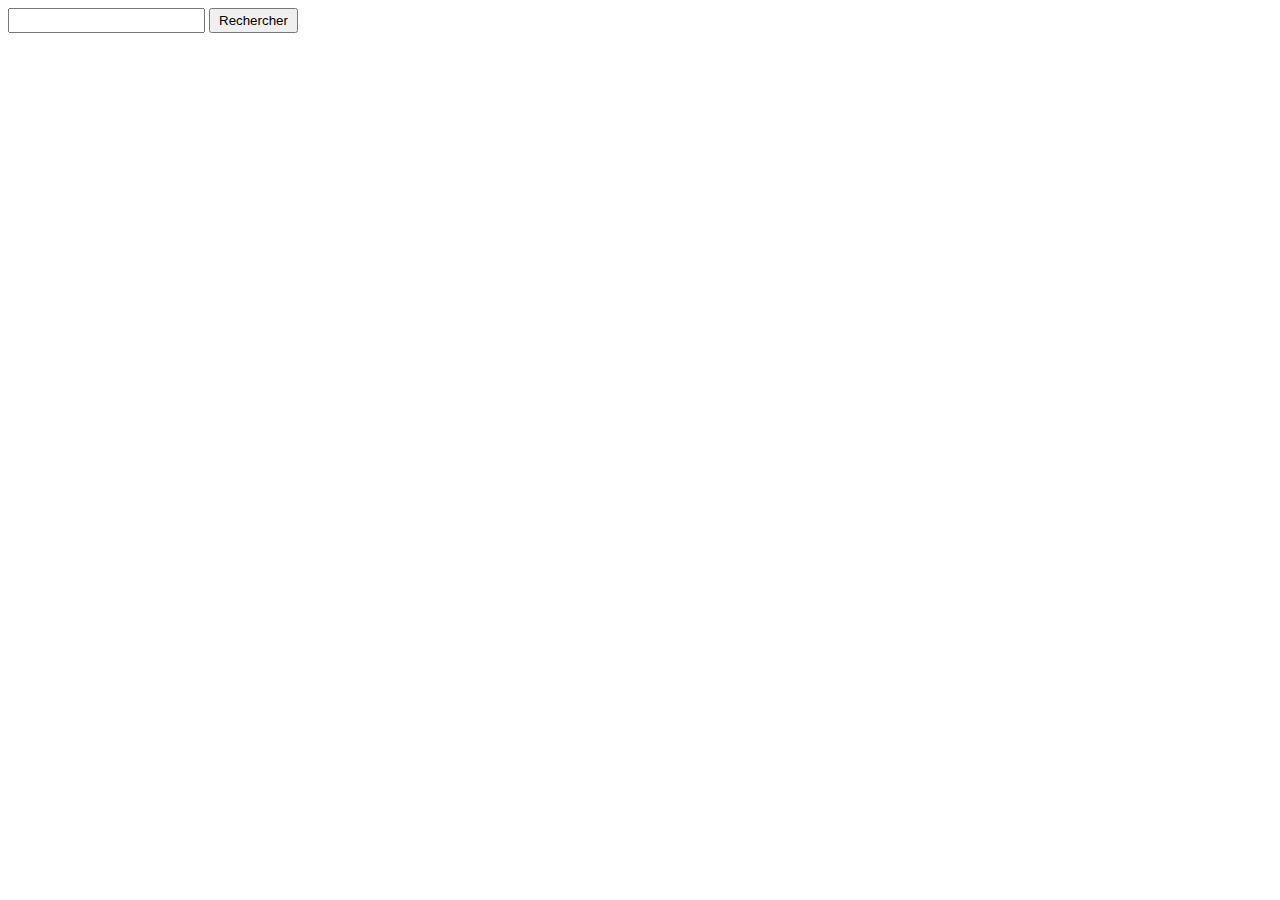
<file: films/index.html>
<!DOCTYPE html>
<html lang="fr">
<head>
    <meta charset="UTF-8">
    <meta name="viewport" content="width=device-width, initial-scale=1.0">
    <title>API TMDB</title>
    <link rel="stylesheet" href="css/main.css">
    <script type="module" src="js/main.js" defer></script>
</head>
<body>
    <form id="searchForm">
        <input name="title">
        <button>Rechercher</button>
    </form>
    <ul id="pages">

    </ul>
    <div id="filmList">

    </div>
</body>
</html>
</file>
<file: films/css/main.css>
/* Global */
.text_holder {
    font-weight: bold;
}
.img_holder {
    text-align: center;
    font-weight: bold;
}
.page_holder {
    padding: 0.2rem 0.4rem;
    list-style: none;
    background-color: rgb(218, 218, 218);
    border-radius: 5px;
}

/* Form */
#searchForm {
    margin-bottom: 1rem;
}
#searchForm input,
#searchForm button {
    padding: 0.2rem 0.5rem;
}
#searchForm button:hover {
    cursor: pointer;
}

/* Film */
#filmList {
    display: flex;
    flex-wrap: wrap;
    justify-content: space-around;
    width: 100%;
    margin: 0.2rem;
    gap: 10px;
}
.film {
    display: flex;
    flex-direction: column;
    width: 20%;
}
.film img {
    width: 100%;
}
.film_text {
    padding: 0.5rem;
    border: 1px solid black;
    border-top: none;
}
.film_text h2 {
    margin-top: 0;
}

/* Pages */
#pages {
    display: flex;
    gap: 5px;
}
.page {
    padding: 0.2rem 0.4rem;
    list-style: none;
    background-color: rgb(218, 218, 218);
    border-radius: 5px;
}
.page:hover {
    background-color: rgb(236, 236, 236);
    cursor: pointer;
}
</file>
